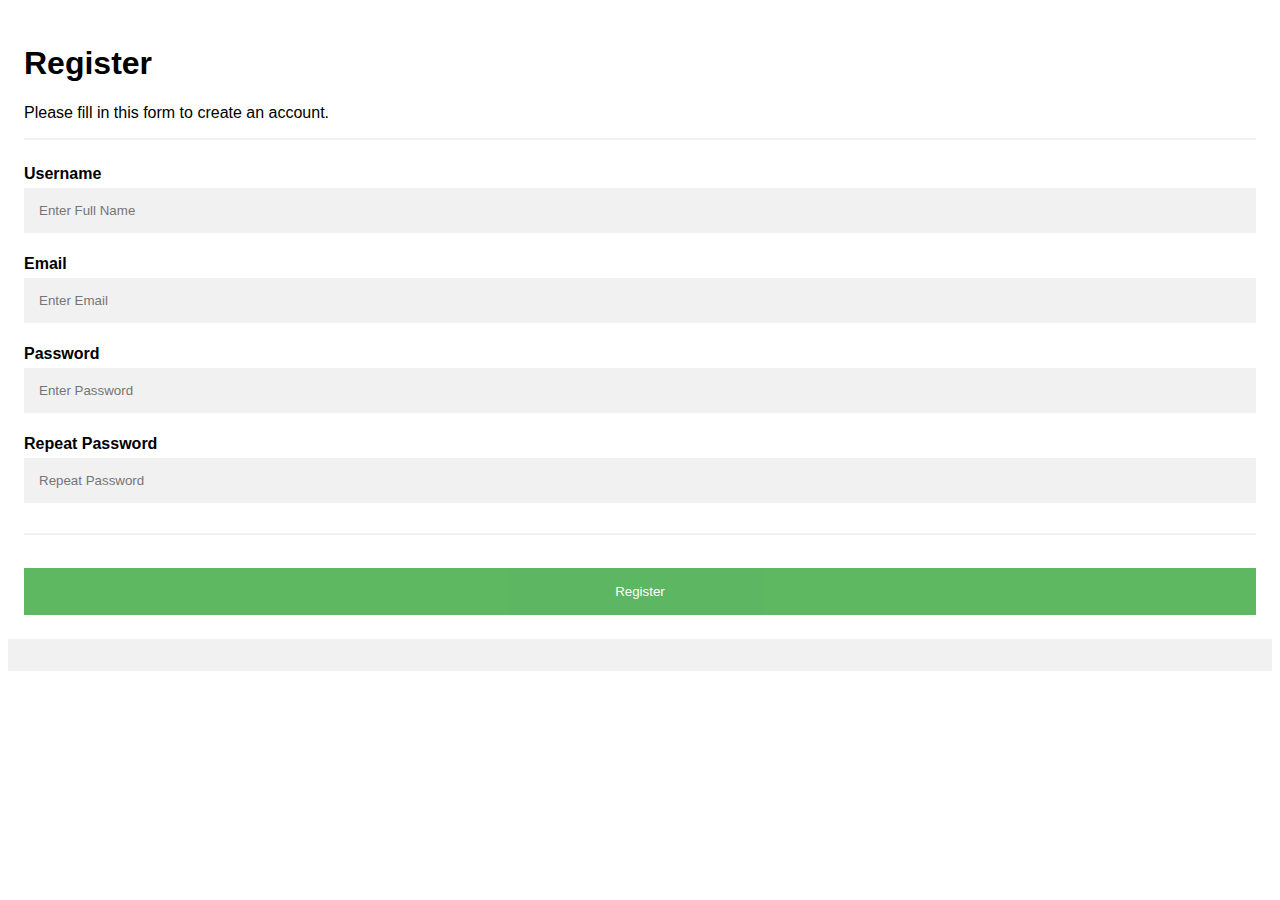
<file: templates/reg.html>
<!DOCTYPE html>

<html>

<head>

<meta name="viewport" content="width=device-width, initial-scale=1">

<style>

body {
  
    font-family: Arial, Helvetica, sans-serif;

    /*background-color: black;
*/
}



* {

    box-sizing: border-box;

}


    
/* Add padding to containers */

.container {

    padding: 16px;

    /*background-color: white;*/
}



/* Full-width input fields */

input[type=text], input[type=password] {

    width: 100%;
  
  padding: 15px;

    margin: 5px 0 22px 0;

    display: inline-block;

    border: none;
  
  background: #f1f1f1;

}



input[type=text]:focus, input[type=password]:focus {

    background-color: #ddd;

    outline: none;

}



/* Overwrite default styles of hr */

hr {

    border: 1px solid #f1f1f1;

    margin-bottom: 25px;

}



/* Set a style for the submit button */

.registerbtn {

    background-color: #4CAF50;
  
  color: white;

    padding: 16px 20px;
  
  margin: 8px 0;

    border: none;
  
  cursor: pointer;
  
  width: 100%;
  
  opacity: 0.9;
}



.registerbtn:hover {

    opacity: 1;

}



/* Add a blue text color to links */

a {

    color: dodgerblue;

}



/* Set a grey background color and center the text of the "sign in" section */

.signin {

     background-color: #f1f1f1;

     text-align: center;

}

</style>
</head>

<body>


<form action="/register" method="POST">
  
<div class="container">
    
<h1>Register</h1>
    
<p>Please fill in this form to create an account.</p>
    
<hr>
    
<label for="Username"><b>Username</b></label>
    
<input type="text" placeholder="Enter Full Name" name="username" required>

    
<label for="email"><b>Email</b></label>
    
<input type="text" placeholder="Enter Email" name="email" required>

    
<label for="psw"><b>Password</b></label>
    
<input type="password" placeholder="Enter Password" name="psw" required>

    
<label for="psw-repeat"><b>Repeat Password</b></label>
    
<input type="password" placeholder="Repeat Password" name="psw-repeat" required>
    
<hr>
    

    
<button type="submit" class="registerbtn">Register</button>
  
</div>
  
  
<div class="container signin">
    
  
</div>

</form>


</body>

</html>
</file>
